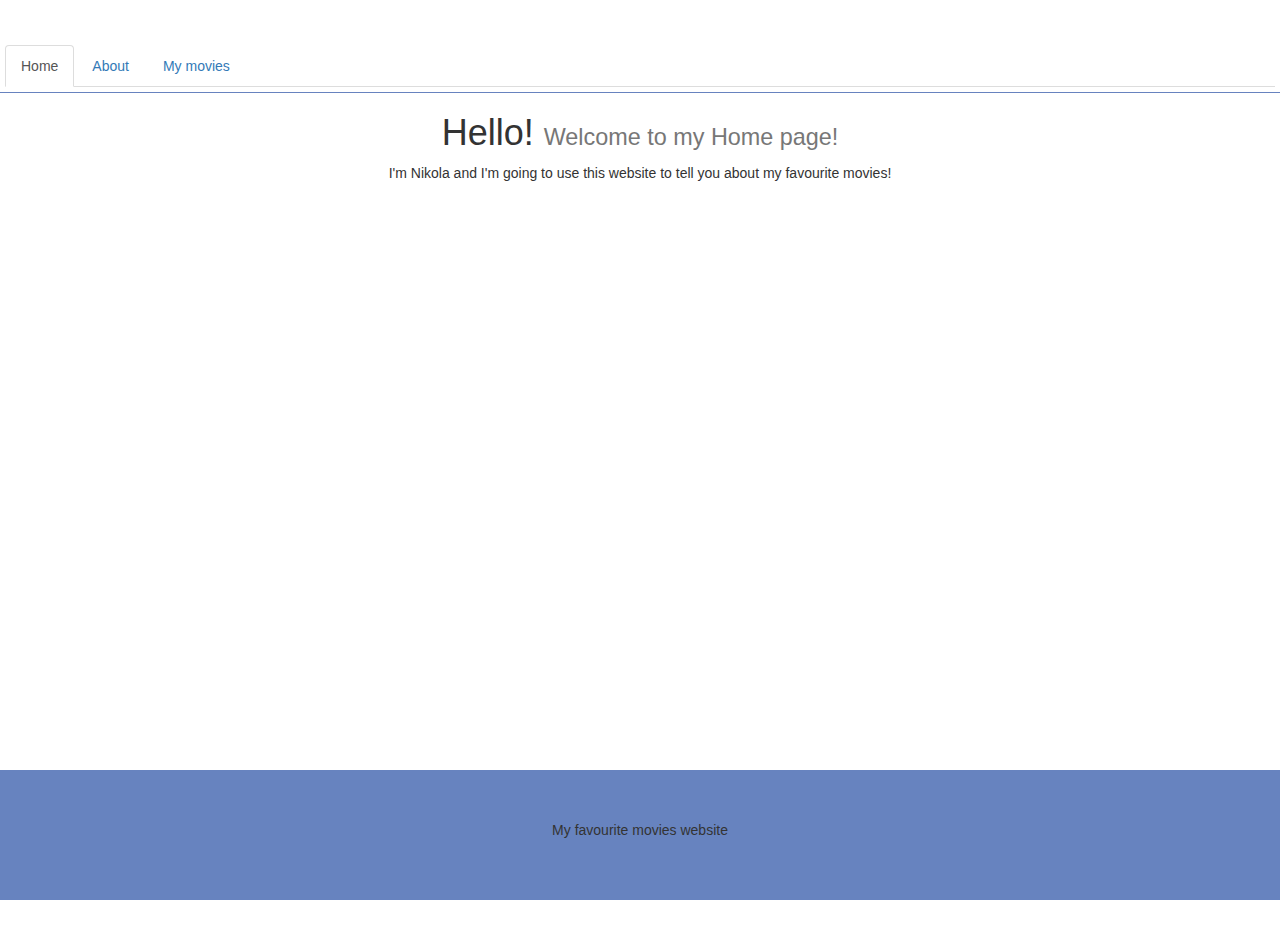
<file: index.html>
<html>
<head>
<title>Home</title>
<link rel="stylesheet" href="https://maxcdn.bootstrapcdn.com/bootstrap/3.3.7/css/bootstrap.min.css" integrity="sha384-BVYiiSIFeK1dGmJRAkycuHAHRg32OmUcww7on3RYdg4Va+PmSTsz/K68vbdEjh4u" crossorigin="anonymous">
<link rel="stylesheet" type="text/css" href="main.css">
</head>
<body>

<div class = "wrapper">
<div class="page-header">
 <ul class="nav nav-tabs">
  <li role="presentation" class="active"><a href="index.html">Home</a></li>
  <li role="presentation"><a href="about.html">About</a></li>
  <li role="presentation"><a href="mymovies.html">My movies</a></li>
</ul>
</div>



<h1>Hello! <small>Welcome to my Home page!</small></h1>

<p>I'm Nikola and I'm going to use this website to tell you about my favourite movies!</p>
	
<footer>
	<p>My favourite movies website</p>
</footer>
	
</div>
</body>


</html>
</file>
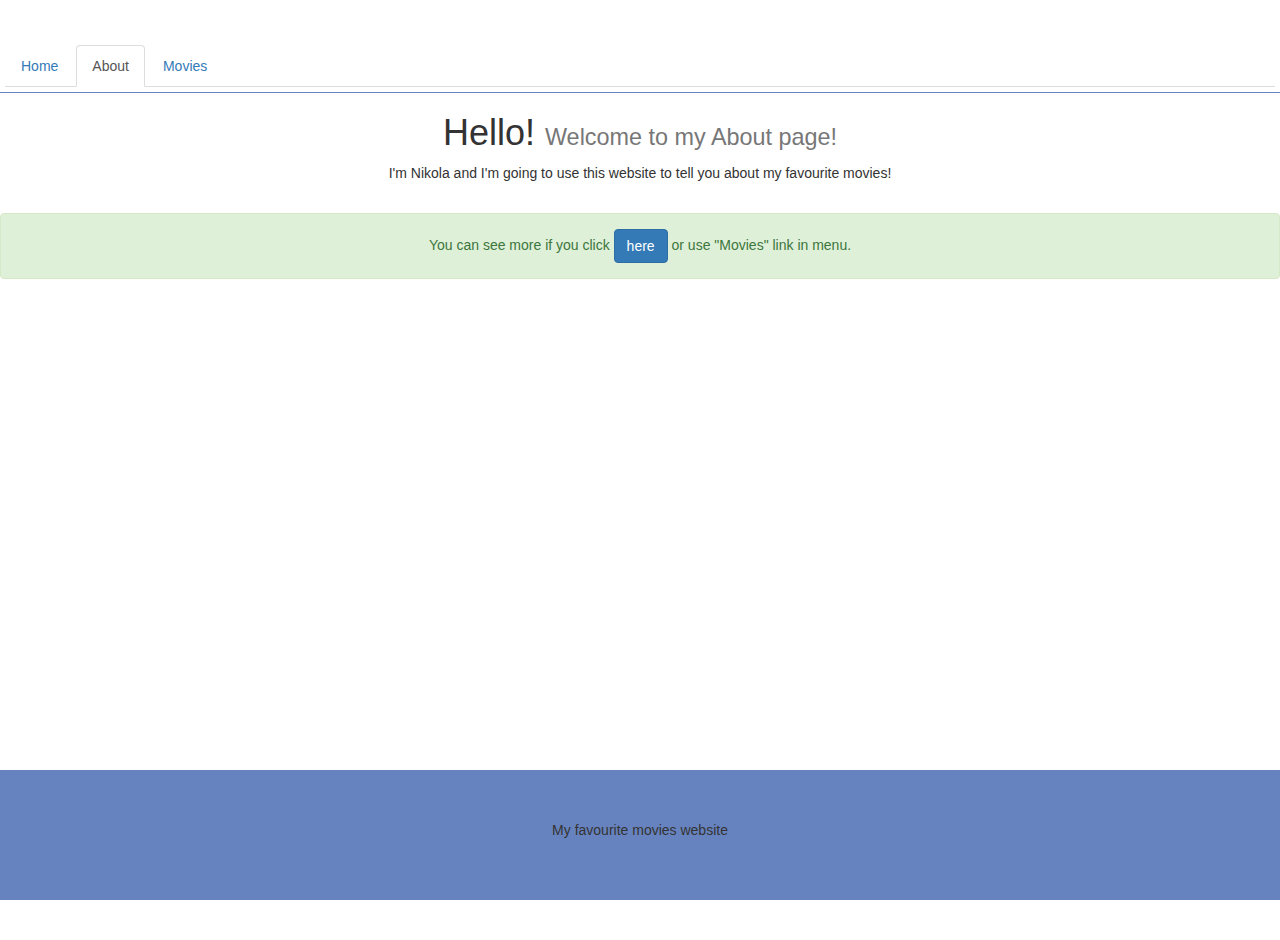
<file: about.html>
<html>
<head>
<title>About</title>
<link rel="stylesheet" href="https://maxcdn.bootstrapcdn.com/bootstrap/3.3.7/css/bootstrap.min.css" integrity="sha384-BVYiiSIFeK1dGmJRAkycuHAHRg32OmUcww7on3RYdg4Va+PmSTsz/K68vbdEjh4u" crossorigin="anonymous">
<link rel="stylesheet" type="text/css" href="main.css">
</head>
<body>
<div class = "wrapper">
<div class="page-header">
<ul class="nav nav-tabs">
  <li role="presentation"><a href="index.html">Home</a></li>
  <li role="presentation" class="active"><a href="about.html">About</a></li>
  <li role="presentation"><a href="mymovies.html">Movies</a></li>
</ul>
</div>

<h1>Hello! <small>Welcome to my About page!</small></h1>

<p>I'm Nikola and I'm going to use this website to tell you about my favourite movies!</p>
<br>

<div class="alert alert-success" role="alert">
  <p>You can see more if you click <a class="btn btn-primary" href="mymovies.html" role="button">here</a> or use "Movies" link in menu.</p>
  
  
</div>
	 

	
	
<footer>
	<p>My favourite movies website</p>
</footer>
</div>
</body>


</html>
</file>
<file: main.css>
.page-header{
background-color: white;
padding: 5px;
border-color: #6783bf;
}

footer{
position: fixed;
left: 0;
bottom: 0;
right: 0;
padding-top: 50px;
padding-bottom: 50px;
background: #6783bf;
}
.wrapper{
text-align: center;
width: 100%;
height: 100%;
}

.row{
padding-top: 50px;
padding-left: 50px;
padding-right: 50px;
padding-bottom: 50px;
}
</file>
